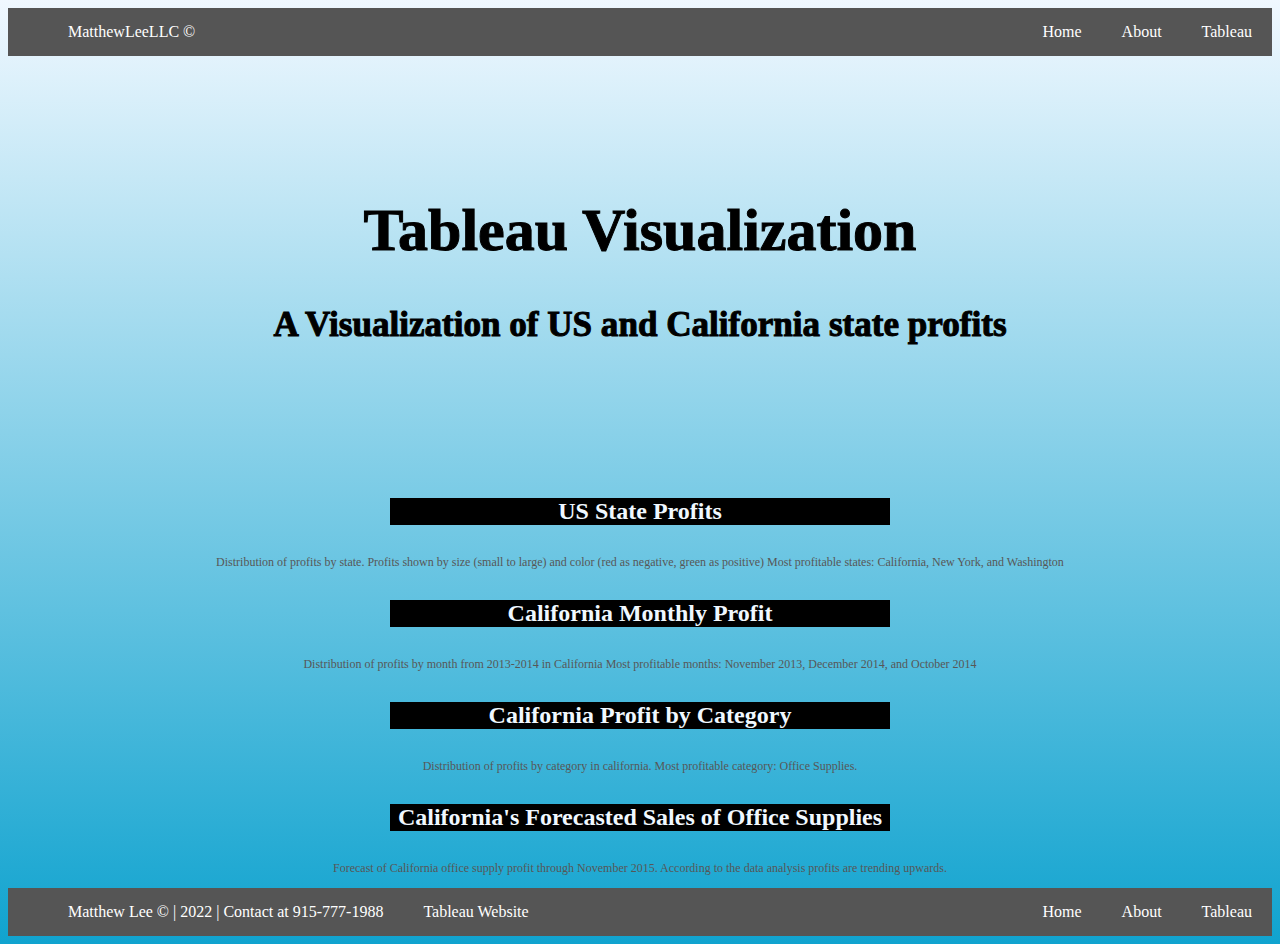
<file: html/Tableau.html>
<!-- Matthew Lee 4/10/2022 20:02 -->
<!DOCTYPE html>
<html lang="en">
<head>
    <meta charset="UTF-8">
    <meta http-equiv="X-UA-Compatible" content="IE=edge">
    <meta name="viewport" content="width=device-width, initial-scale=1.0">
    <title>tableau</title>
    <link href="../styles/bootstyles.css" rel="stylesheet"/>
</head>
<body>
    <!-- Header -->
    <div>   
         <ul>
                <li ><a class="nav-link px-lg-3 py-3 py-lg-4" href="tableau.html">Tableau</a></li>
               <li><a class="nav-link px-lg-3 py-3 py-lg-4" href="aboutme.html">About</a></li>
               <li><a  href="../index.html">Home</a></li>
               <li class="custom-navbar-text">MatthewLeeLLC &copy; </li>
          </ul>
    </div>
    <!-- Custom Title -->
    <header>
        <h1 >Tableau Visualization</h1>
                  <h3 class="bold">A Visualization of US and California state profits</h3>
          
    </header>
    <!-- Tableau -->
    <div class="tab">
     <br>
     <h2>US State Profits</h2>
         <br>
             <div class='tableauPlaceholder center-tableau' id='viz1649637858227' style='position: relative'><noscript><a href='#'><img alt='Sum of US Profits by State ' src='https:&#47;&#47;public.tableau.com&#47;static&#47;images&#47;GF&#47;GFG74CMW3&#47;1_rss.png' style='border: none' /></a></noscript><object class='tableauViz'  style='display:none;'><param name='host_url' value='https%3A%2F%2Fpublic.tableau.com%2F' /> <param name='embed_code_version' value='3' /> <param name='path' value='shared&#47;GFG74CMW3' /> <param name='toolbar' value='yes' /><param name='static_image' value='https:&#47;&#47;public.tableau.com&#47;static&#47;images&#47;GF&#47;GFG74CMW3&#47;1.png' /> <param name='animate_transition' value='yes' /><param name='display_static_image' value='yes' /><param name='display_spinner' value='yes' /><param name='display_overlay' value='yes' /><param name='display_count' value='yes' /><param name='language' value='en-US' /></object></div>                <script type='text/javascript'>                    var divElement = document.getElementById('viz1649637858227');                    var vizElement = divElement.getElementsByTagName('object')[0];                    vizElement.style.width='800px';vizElement.style.height="450px";                    var scriptElement = document.createElement('script');                    scriptElement.src = 'https://public.tableau.com/javascripts/api/viz_v1.js';                    vizElement.parentNode.insertBefore(scriptElement, vizElement);                </script>
                 <p class="p1">Distribution of profits by state. 
                  Profits shown by size (small to large) and color (red as negative, green as positive)
                  Most profitable states: California, New York, and Washington</p>
        <br>


     <h2>California Monthly Profit</h2>
          <br>
                <div class='tableauPlaceholder center-tableau' id='viz1649640981008' style='position: relative'><noscript><a href='#'><img alt='Sum of Profit by Month from 2013-2014 in California ' src='https:&#47;&#47;public.tableau.com&#47;static&#47;images&#47;Ca&#47;Californiaprofitbymonth_16496409386770&#47;Sheet1&#47;1_rss.png' style='border: none' /></a></noscript><object class='tableauViz'  style='display:none;'><param name='host_url' value='https%3A%2F%2Fpublic.tableau.com%2F' /> <param name='embed_code_version' value='3' /> <param name='site_root' value='' /><param name='name' value='Californiaprofitbymonth_16496409386770&#47;Sheet1' /><param name='tabs' value='no' /><param name='toolbar' value='yes' /><param name='static_image' value='https:&#47;&#47;public.tableau.com&#47;static&#47;images&#47;Ca&#47;Californiaprofitbymonth_16496409386770&#47;Sheet1&#47;1.png' /> <param name='animate_transition' value='yes' /><param name='display_static_image' value='yes' /><param name='display_spinner' value='yes' /><param name='display_overlay' value='yes' /><param name='display_count' value='yes' /><param name='language' value='en-US' /></object></div>                <script type='text/javascript'>                    var divElement = document.getElementById('viz1649640981008');                    var vizElement = divElement.getElementsByTagName('object')[0];                    vizElement.style.width='800px';vizElement.style.height='450px';                    var scriptElement = document.createElement('script');                    scriptElement.src = 'https://public.tableau.com/javascripts/api/viz_v1.js';                    vizElement.parentNode.insertBefore(scriptElement, vizElement);                </script>
                     <p class="p1">Distribution of profits by month from 2013-2014 in California
                  Most profitable months: November 2013, December 2014, and October 2014 </p>
            <br>


     <h2>California Profit by Category</h2>
            <br>
                 <div class='tableauPlaceholder center-tableau' id='viz1649642172597' style='position: relative'><noscript><a href='#'><img alt='Sum of Profits by Category in California ' src='https:&#47;&#47;public.tableau.com&#47;static&#47;images&#47;pr&#47;profitbycategory_16496418461690&#47;Sheet1&#47;1_rss.png' style='border: none' /></a></noscript><object class='tableauViz'  style='display:none;'><param name='host_url' value='https%3A%2F%2Fpublic.tableau.com%2F' /> <param name='embed_code_version' value='3' /> <param name='site_root' value='' /><param name='name' value='profitbycategory_16496418461690&#47;Sheet1' /><param name='tabs' value='no' /><param name='toolbar' value='yes' /><param name='static_image' value='https:&#47;&#47;public.tableau.com&#47;static&#47;images&#47;pr&#47;profitbycategory_16496418461690&#47;Sheet1&#47;1.png' /> <param name='animate_transition' value='yes' /><param name='display_static_image' value='yes' /><param name='display_spinner' value='yes' /><param name='display_overlay' value='yes' /><param name='display_count' value='yes' /><param name='language' value='en-US' /></object></div>                <script type='text/javascript'>                    var divElement = document.getElementById('viz1649642172597');                    var vizElement = divElement.getElementsByTagName('object')[0];                    vizElement.style.width='800px';vizElement.style.height='450px';                    var scriptElement = document.createElement('script');                    scriptElement.src = 'https://public.tableau.com/javascripts/api/viz_v1.js';                    vizElement.parentNode.insertBefore(scriptElement, vizElement);                </script>
                     <p class="p1">Distribution of profits by category in california. Most profitable category: Office Supplies.</p>
             <br>


     <h2>California's Forecasted Sales of Office Supplies</h2>
           <br>
                 <div class='tableauPlaceholder center-tableau' id='viz1649644116021' style='position: relative'><noscript><a href='#'><img alt='Expected Profits of Office Supplies through November 2015 ' src='https:&#47;&#47;public.tableau.com&#47;static&#47;images&#47;tr&#47;trendline_16496434030470&#47;Sheet1&#47;1_rss.png' style='border: none' /></a></noscript><object class='tableauViz'  style='display:none;'><param name='host_url' value='https%3A%2F%2Fpublic.tableau.com%2F' /> <param name='embed_code_version' value='3' /> <param name='site_root' value='' /><param name='name' value='trendline_16496434030470&#47;Sheet1' /><param name='tabs' value='no' /><param name='toolbar' value='yes' /><param name='static_image' value='https:&#47;&#47;public.tableau.com&#47;static&#47;images&#47;tr&#47;trendline_16496434030470&#47;Sheet1&#47;1.png' /> <param name='animate_transition' value='yes' /><param name='display_static_image' value='yes' /><param name='display_spinner' value='yes' /><param name='display_overlay' value='yes' /><param name='display_count' value='yes' /><param name='language' value='en-US' /></object></div>                <script type='text/javascript'>                    var divElement = document.getElementById('viz1649644116021');                    var vizElement = divElement.getElementsByTagName('object')[0];                    vizElement.style.width='800px';vizElement.style.height='450px';                    var scriptElement = document.createElement('script');                    scriptElement.src = 'https://public.tableau.com/javascripts/api/viz_v1.js';                    vizElement.parentNode.insertBefore(scriptElement, vizElement);                </script>       
                     <p class="p1">Forecast of California office supply profit through November 2015. According to the data analysis profits are trending upwards.</p>
    
     </div>
    <!-- Footer -->
    <div>
        <ul>
            
            <li ><a class="nav-link px-lg-3 py-3 py-lg-4" href="tableau.html">Tableau</a></li>
            <li><a class="nav-link px-lg-3 py-3 py-lg-4" href="aboutme.html">About</a></li>
            <li><a class="nav-link px-lg-3 py-3 py-lg-4" href="../index.html">Home</a></li>
            <li class="custom-navbar-text">Matthew Lee &copy;   |    2022    |    Contact at 915-777-1988 </li>

            <li class="center-nav"><a href="https://www.tableau.com/"> Tableau Website</a></li>
        
        </ul>
    </div>








</body>
</html>
</file>
<file: styles/bootstyles.css>
/* <!-- Matthew Lee 4/10/2022 20:02 --> */
ul {
    list-style-type: none;
    margin: auto;
    padding: auto;
    overflow: hidden;
    background-color: #555555;
  }
  
  li {
    float: right;
  }
  
  li a {
    display: block;
    color: white;
    text-align: center;
    padding: 15px 20px;
    text-decoration: none;
  }
  
  li a:hover {
    background-color: black;
    font-weight:bold;
    text-decoration-color: antiquewhite;
  }
  .custom-navbar-text {
      float:left;
        color:white;
        text-align:center;
        padding: 15px 20px;
        text-decoration:none;
        

  }
body {
  background-image:linear-gradient(aliceblue,  #10a3cf);
}
.p1 { 
  text-align:center;
  font-size:12px;
  color:#575757
}
.center-tableau {
  margin: auto;
  max-width: 1000px;
}
h2 {
  background-color:Black;
  color:aliceblue;
  text-align:center;
  max-width: 500px;
  margin:auto;  
}
.center-nav {
  text-align:center;
  color:white;
  text-align:center;
 float:left;
 text-decoration:none;
}
.tab {
  background-color:none;
  margin:auto; 
}
header {
  text-align: center;
  color: black;
  font-size:30px;
  padding:100px;
  -webkit-text-stroke-width: 1px;
  -webkit-text-stroke-color:black;
  margin:none;
}
.bold {
  font-weight:bold;
  background-color:none;
  -webkit-text-stroke-width: 1px;
  -webkit-text-stroke-color:black;
}
</file>
